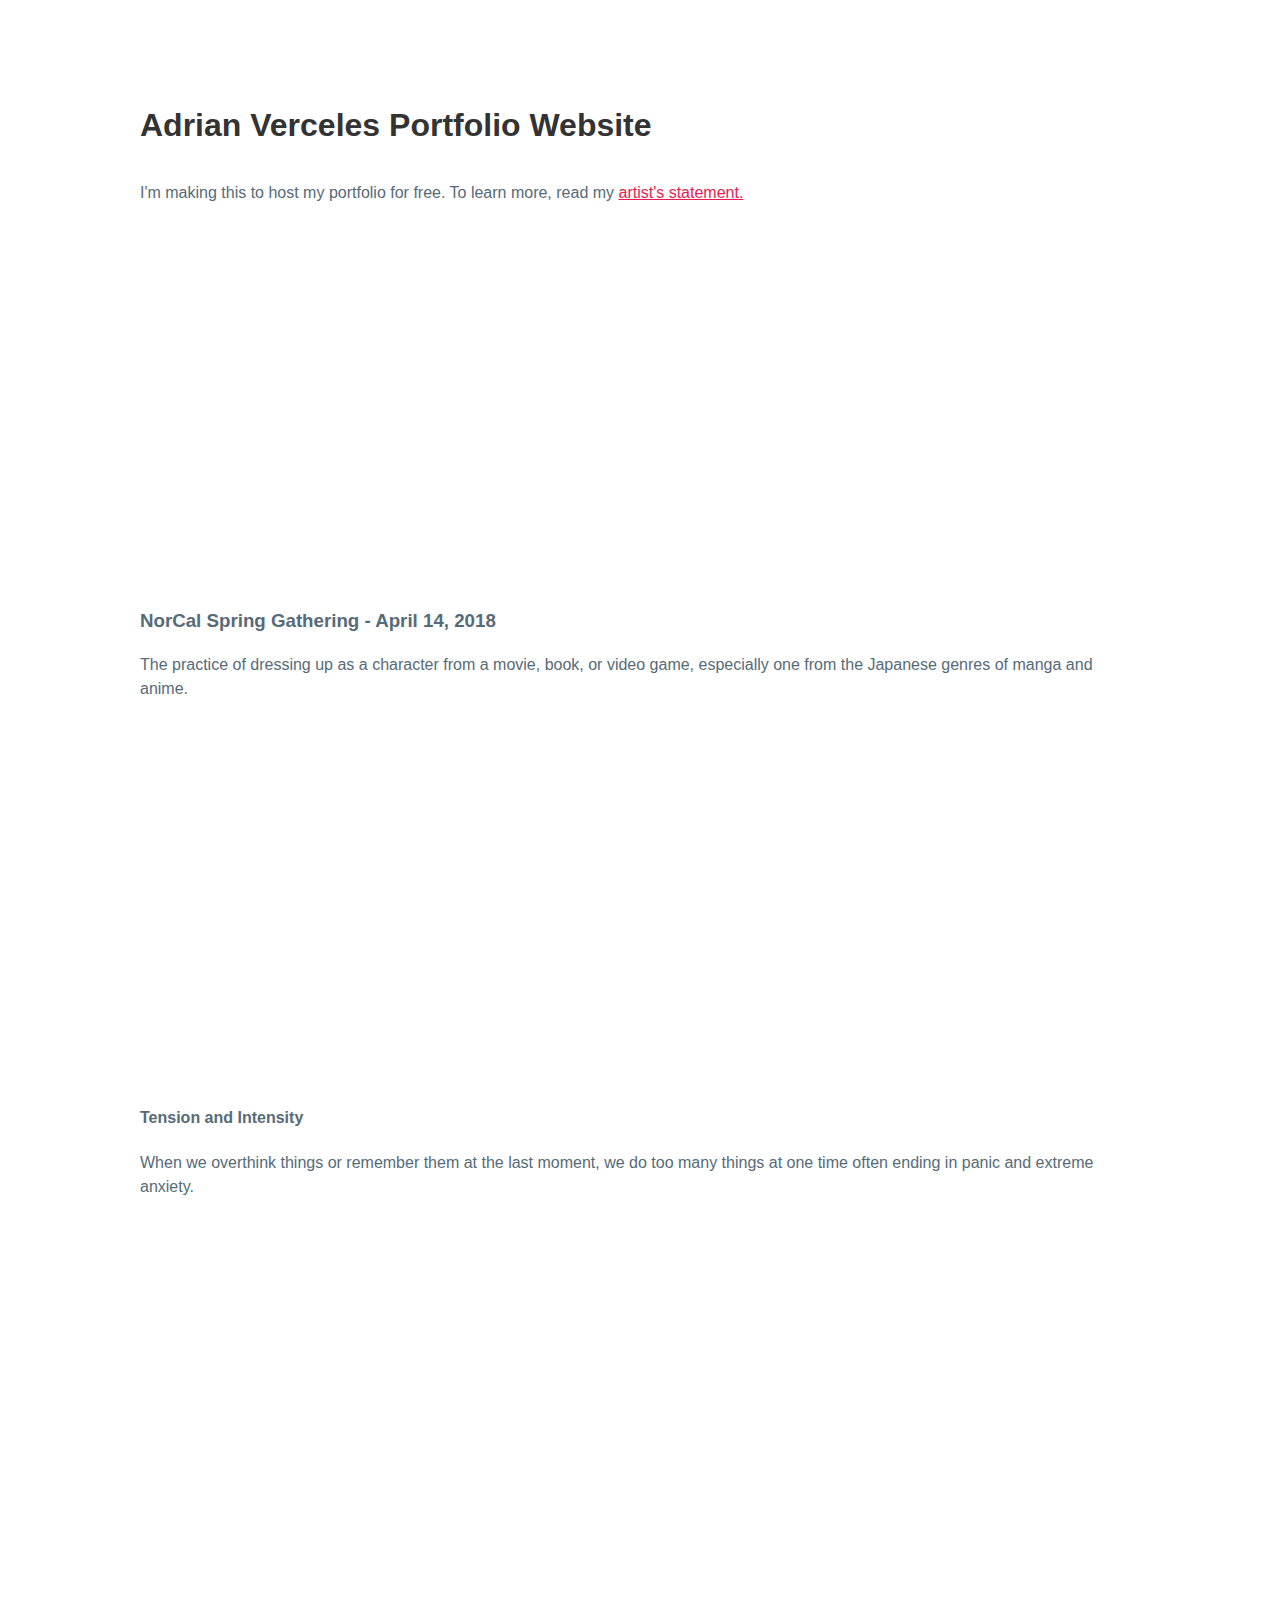
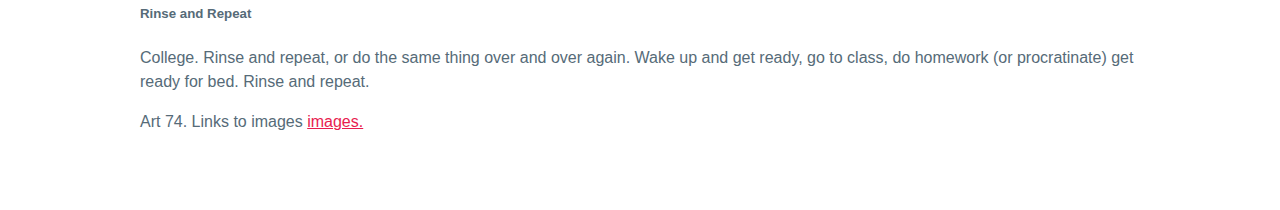
<file: index.html>
<!DOCTYPE html>
<html>
  <head>
    <meta charset="utf-8">
    <title>
      Adrian Verceles
    </title>
    <link rel="stylesheet" type="text/css" href="main.css">
  </head>
  
  <body>
    <h1>Adrian Verceles Portfolio Website</h1>
    <p>I'm making this to host my portfolio for free. To learn more, read my <a href="statement.html">artist's statement.</a></p>
    <iframe src="https://player.vimeo.com/video/270022587" width="640" height="360" frameborder="0" webkitallowfullscreen mozallowfullscreen allowfullscreen></iframe>
   <h3>NorCal Spring Gathering - April 14, 2018</h3>
      <p> The practice of dressing up as a character from a movie, book, or video game, especially one from the Japanese genres of manga and anime.</p>
  <iframe src="https://player.vimeo.com/video/270248116" width="640" height="360" frameborder="0" webkitallowfullscreen mozallowfullscreen allowfullscreen></iframe>
    <h4>Tension and Intensity</h4>
      <p> When we overthink things or remember them at the last moment, we do too many things at one time often ending in panic and extreme
        anxiety.</p>
  <iframe src="https://player.vimeo.com/video/270248204" width="640" height="360" frameborder="0" webkitallowfullscreen mozallowfullscreen allowfullscreen></iframe>
    <h5>Rinse and Repeat</h5>
    <p> College. Rinse and repeat, or do the same thing over and over again. Wake up and get ready, go to class, do homework (or procratinate)
    get ready for bed. Rinse and repeat. </p>
    <p>Art 74. Links to images <a href="images.html">images. </a></p>
  </body>
  <style>
    body {
  color: #555;
}
    h1,
h2,
strong {
  color: #333;
}
    a {
  color: #e81c4f;
}
    body {
  color: #566b78;
}
code,
pre {
  background: #f5f7f9;
  border-bottom: 1px solid #d8dee9;
  color: #a7adba;
}
pre {
  border-left: 2px solid #69c;
}
    @import 'https://fonts.googleapis.com/css?family=Roboto:300,400,500';
body {
  font-family: "Roboto", "Helvetica", "Arial", sans-serif;
}
  </style>
  
</html>
</file>
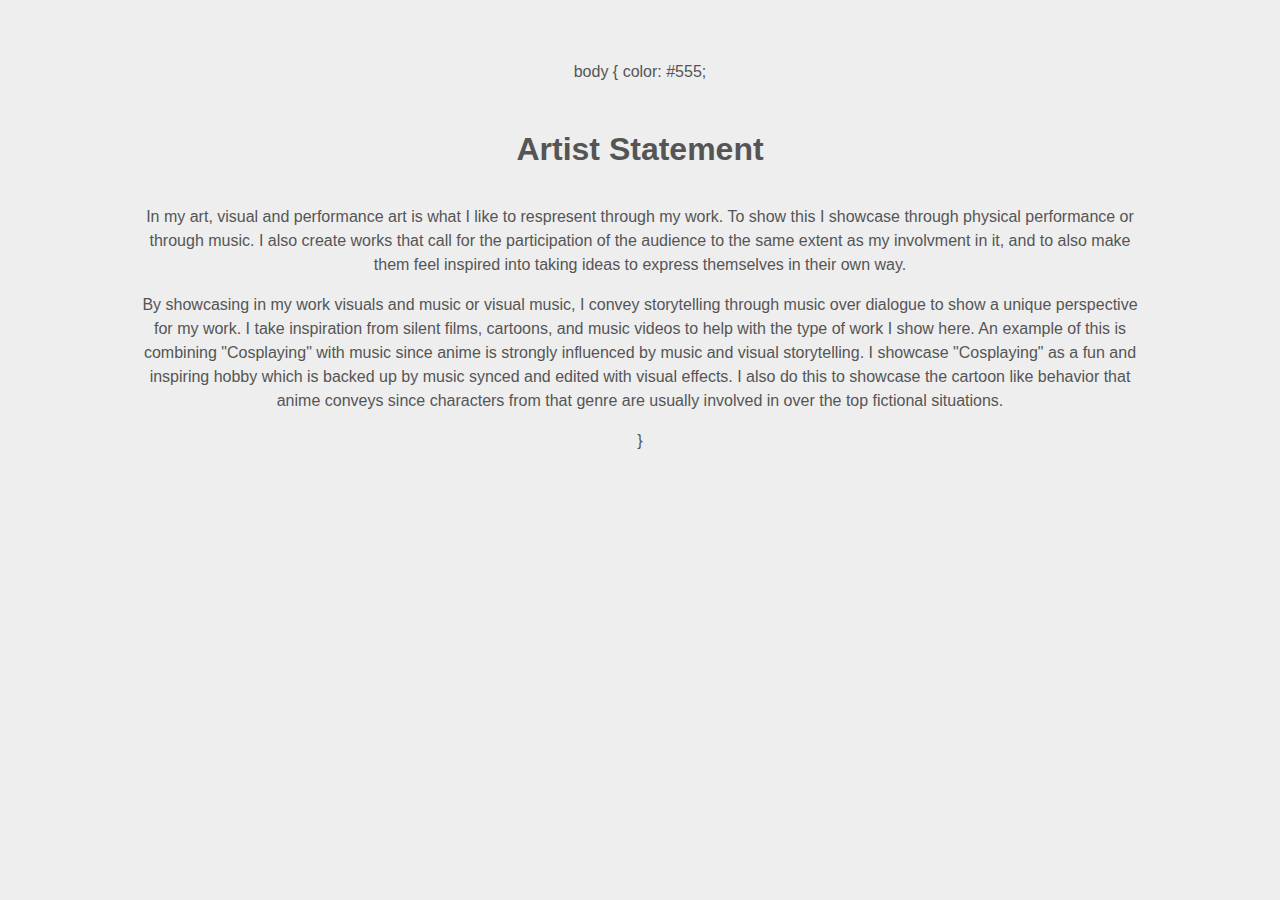
<file: statement.html>
<!DOCTYPE html>
<html>

<head>
  <meta charset="utf-8">
  <title>Adrian Verceles | statement</title>
  <link rel="stylesheet" type="text/css" href="main.css">
</head>

<body> 
  body {
  color: #555;
  <h1>Artist Statement</h1>
  <p>In my art, visual and performance art is what I like to respresent through my work. To show this I showcase through physical performance 
  or through music. I also create works that call for the participation of the audience to the same extent as my involvment in it, and to also
  make them feel inspired into taking ideas to express themselves in their own way.</p>
  <p>By showcasing in my work visuals and music or visual music, I convey storytelling through music over dialogue to show a unique perspective
    for my work. I take inspiration from silent films, cartoons, and music videos to help with the type of work I show here. An example of this 
    is combining "Cosplaying" with music since anime is strongly influenced by music and visual storytelling. I showcase "Cosplaying" as a fun 
    and inspiring hobby which is backed up by music synced and edited with visual effects. I also do this to showcase the cartoon like behavior 
    that anime conveys since characters from that genre are usually involved in over the top fictional situations.  
  </p>
</body>
   }
  
  <style>
    body { 
      background: #eee;
      color: #555;
      text-align:center; 
  } 
  </style>

</html>
</file>
<file: main.css>
body {
  margin: 30px auto;
  max-width: 1000px;
  font-family: "Helvetica", "Arial", sans-serif;
  line-height: 1.5;
  padding: 30px 20px;
}

h1 {
  padding: 20px 0px 10px 0px;
}
.embed-container {
  position: relative;
  padding-bottom: 56.25%;
  height: 0;
  overflow: hidden;
  max-width: 100%;
  height: auto;
}

.embed-container iframe,
.embed-container object,
.embed-container embed {
  position: absolute;
  top: 0;
  left: 0;
  width: 100%;
  height: 100%;
}
</file>
